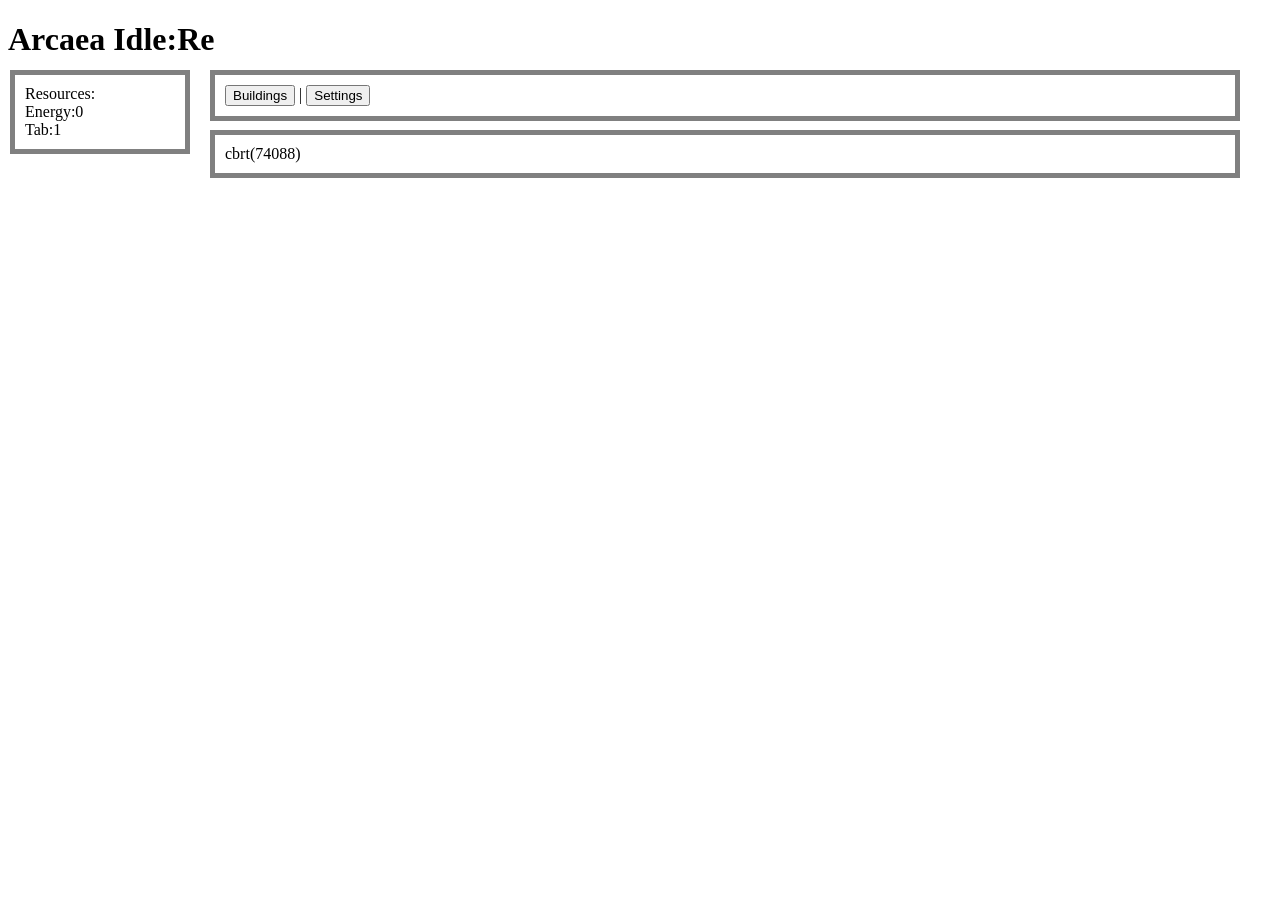
<file: index.html>
<!DOCTYPE html>
<html>
	<head>
		<meta charset="utf-8">
		<title>Arcaea Idle:Re</title>
		<link rel="icon" href="pic/test.png">
		<script src="ArcaeaIdleRe.js" ></script>
		<script src="IOReset.js" ></script>
		<script src="OnTickExecute.js" ></script>
		<script src="rN.js" ></script>
		<script src="Upgrades.js" ></script>
		<link rel="stylesheet" type="text/css" href="ArcaeaIdleRe.css">
	</head>
	<body onload="load()">
		<h1 id="a">Arcaea Idle:Re</h1>
		<main id="main">
			<div id="ll" class="leftlist">
				<div id="ll1"></div>
				<div id="ll2"></div>
				<div id="ll3"></div>
				<div id="ll4"></div>
				<div id="ll5"></div>
				<div id="ll6"></div>
			</div>
			<div id="tab" class="tab"></div>
			<div id="rn" class="rn">Rolling News</div>
			<div id="buildingname" class="buildingname">
				<div id="bu1"></div>
				<div id="bu2"></div>
				<div id="bu3"></div>
				<div id="bu4"></div>
				<div id="bu5"></div>
			</div>
			<div id="buildingbuy" class="buildingbuy">
				<div id="bb1"></div>
				<div id="bb2"></div>
				<div id="bb3"></div>
				<div id="bb4"></div>
				<div id="bb5"></div>
			</div>
			<div id="buildingprod" class="buildingproduce">
				<div id="bp1"></div>
				<div id="bp2"></div>
				<div id="bp3"></div>
				<div id="bp4"></div>
				<div id="bp5"></div>
			</div>
			<div id="upgrades">
			</div>
			<div id="settings" class="buildingname">
				<div id="se1"></div>
				<div id="se2"></div>
				<div id="se3"></div>
				<div id="se4"></div>
			</div>
		</main>
	</body>
</html>
</file>
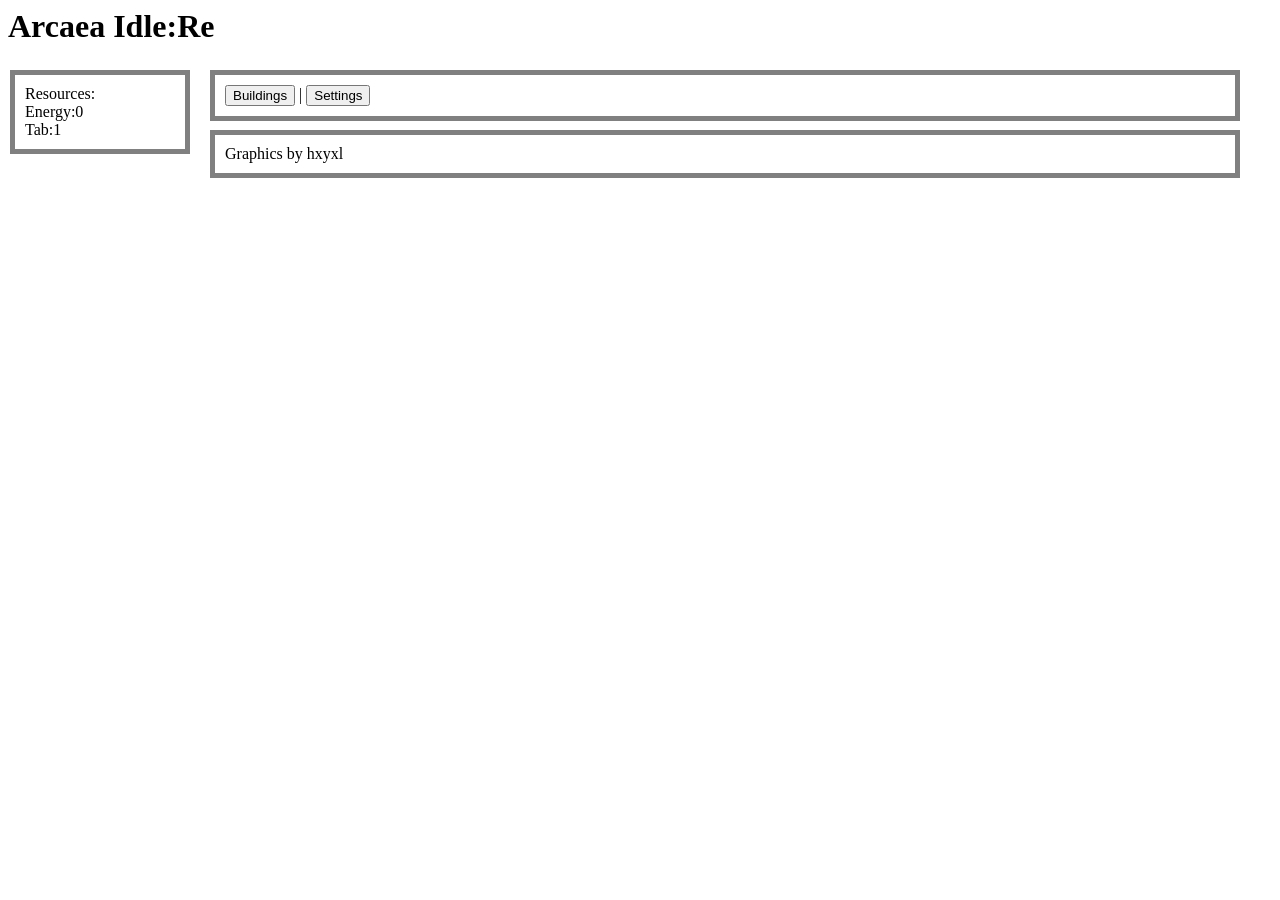
<file: ArcaeaIdleRe.html>
<html>
	<head>
		<meta charset="utf-8">
		<title>Arcaea Idle:Re</title>
		<link rel="icon" href="pic/test.png">
		<script src="ArcaeaIdleRe.js" ></script>
		<script src="IOReset.js" ></script>
		<script src="OnTickExecute.js" ></script>
		<script src="rN.js" ></script>
		<script src="Upgrades.js" ></script>
		<link rel="stylesheet" type="text/css" href="ArcaeaIdleRe.css">
	</head>
	<body onload="load()">
		<h1 id="a">Arcaea Idle:Re</h1>
		<main id="main">
			<div id="ll" class="leftlist">
				<div id="ll1"></div>
				<div id="ll2"></div>
				<div id="ll3"></div>
				<div id="ll4"></div>
				<div id="ll5"></div>
				<div id="ll6"></div>
			</div>
			<div id="tab" class="tab"></div>
			<div id="rn" class="rn">Rolling News</div>
			<div id="buildingname" class="buildingname">
				<div id="bu1"></div>
				<div id="bu2"></div>
				<div id="bu3"></div>
				<div id="bu4"></div>
				<div id="bu5"></div>
			</div>
			<div id="buildingbuy" class="buildingbuy">
				<div id="bb1"></div>
				<div id="bb2"></div>
				<div id="bb3"></div>
				<div id="bb4"></div>
				<div id="bb5"></div>
			</div>
			<div id="buildingprod" class="buildingproduce">
				<div id="bp1"></div>
				<div id="bp2"></div>
				<div id="bp3"></div>
				<div id="bp4"></div>
				<div id="bp5"></div>
			</div>
			<div id="upgrades">
			</div>
			<div id="settings" class="buildingname">
				<div id="se1"></div>
				<div id="se2"></div>
				<div id="se3"></div>
				<div id="se4"></div>
			</div>
		</main>
	</body>
</html>
</file>
<file: ArcaeaIdleRe.css>
.fn1 {
	border: 50px solid black;
	width: 400px;
	opacity: .5;
}
.lc{font-family:"Lucida Console",Consolas;}
.dropdown {
	position: relative;
	display: inline-block;
}
.dropdown-content {
	display: none;
	position: absolute;
	background-color: #f9f9f9;
	min-width: 160px;
	box-shadow: 0px 8px 16px 0px rgba(0,0,0,0.2);
	padding: 12px 16px;
}
.dropdown:hover .dropdown-content {
	display: block;
}
.leftlist {
	width:150px;
	padding:10px;
	border:5px solid gray;
	margin:10px;
    position:fixed;
    left:0px;
    top:60px;
}
.tab {
	width:1000px;
	padding:10px;
	border:5px solid gray;
	margin:10px;
    position:absolute;
    left:200px;
    top:60px;
}
.rn {
	width:1000px;
	padding:10px;
	border:5px solid gray;
	margin:10px;
    position:absolute;
    left:200px;
    top:120px;
}
.buildingname {
    position:absolute;
    left:220px;
    top:200px;
}
.buildingbuy {
    position:absolute;
    top:200px;
    left:670px;
}
.buildingproduce {
    position:absolute;
    left:450px;
    top:200px;
}
.Ug1 {
	width:150px;
	height:38px;
	padding:10px;
	border:5px solid gray;
	margin:10px;
    position:absolute;
    left:200px;
    top:200px;
}
.Ug1t {
    position:relative;
    left:50px;
    top:-25px;
}
.Ug2 {
	width:150px;
	height:38px;
	padding:10px;
	border:5px solid gray;
	margin:10px;
    position:absolute;
    left:400px;
    top:200px;
}
.Ug3 {
	width:150px;
	height:38px;
	padding:10px;
	border:5px solid gray;
	margin:10px;
    position:absolute;
    left:600px;
    top:200px;
}
.Ug4 {
	width:150px;
	height:38px;
	padding:10px;
	border:5px solid gray;
	margin:10px;
    position:absolute;
    left:800px;
    top:200px;
}
.Ug5 {
	width:150px;
	height:38px;
	padding:10px;
	border:5px solid gray;
	margin:10px;
    position:absolute;
    left:1000px;
    top:200px;
}
.pv {
    position:absolute;
    left:200px;
    top:300px;
}
</file>
